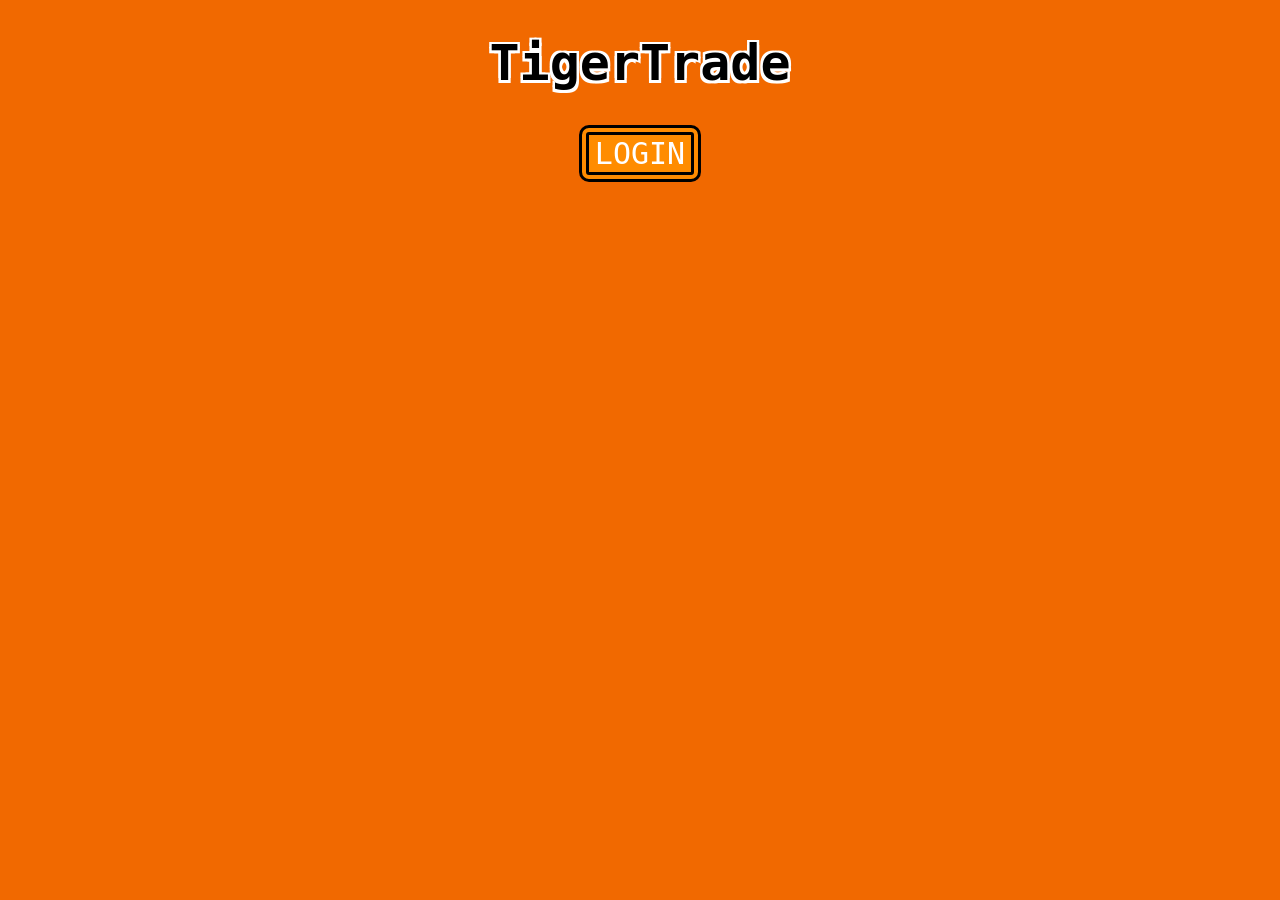
<file: index.html>
<!DOCTYPE html>
<html lang="en">
    <head>
        <style>
            h1{
                font-size: 50px;
                color: black;
                text-shadow:
                -2.5px -2.5px 0 #fff,
                2.5px -2.5px 0 #fff,
                -2.5px 2.5px 0 #fff,
                2.5px 2.5px 0 #fff;  
            }
        </style>
        <link rel="stylesheet" type="text/css" href="style.css">
        <title>TigerTrade</title>
        <h1>TigerTrade</h1>
    </head>
    <body>
        <style>
            button{
                border-style: double;
                background-color: darkorange;
                border-radius: 10px;
                border-width: 10px;
                font-family: monospace;
                font-size: 30px;
                color: white;
            }
        </style>
        <script>
            function login(){
                window.open('TTLogin.html','_self');
            }
        </script>
        <!--
        <br><br><br>
        <button>
            Transfer Dining Dollars
        </button>
        <button>
            Transfer Tiger Bucks
        </button>-->
        <button onclick="return login();">
            LOGIN
        </button>
    </body>
</html>
</file>
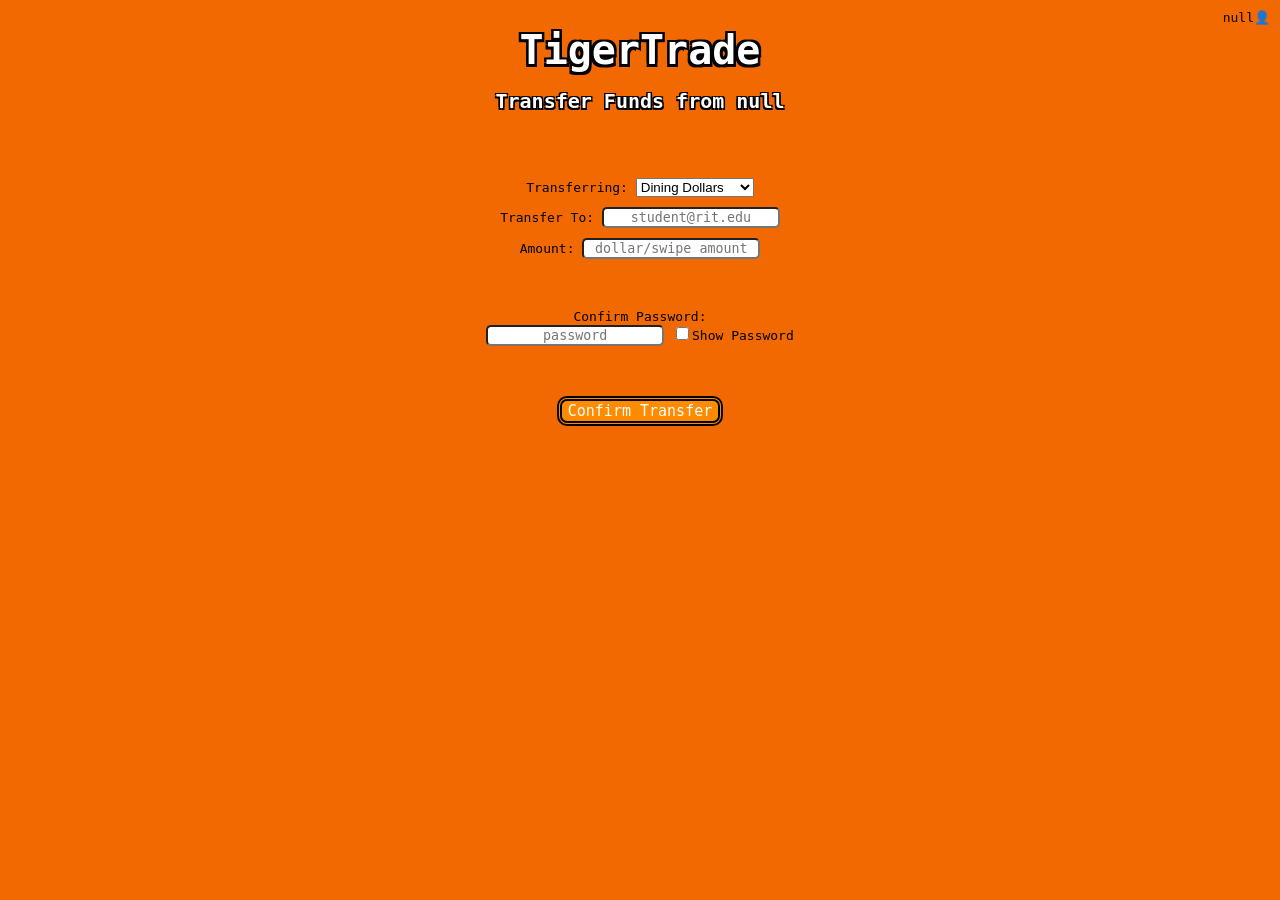
<file: TTHome.html>
<!DOCTYPE html>
<html lang="en">
    <meta content-type="text/html" charset="UTF-8">
    <head>
        <style>
            h1{
                font-size: 40px;
                color: white;
                text-shadow:
                -2.5px -2.5px 0 #000,
                2.5px -2.5px 0 #000,
                -2.5px 2.5px 0 #000,
                2.5px 2.5px 0 #000;  
                margin-bottom: 0px;
            }
            h2{
                font-size: 20px;
                color: white;
                text-shadow:
                -1.5px -1.5px 0 #000,
                1.5px -1.5px 0 #000,
                -1.5px 1.5px 0 #000,
                1.5px 1.5px 0 #000;  
                margin-bottom: 10px; 
            }
            .right-corner{
                position:fixed;
                top: 0;
                right: 0;
                padding: 10px;
            }
        </style>
        <script>
            function getUser(){
                return new URLSearchParams(window.location.search).get("username");
            }
            function setUser(){
                document.getElementById("user").innerHTML = getUser() + "&#x1F464";
            }
        </script>
        <link rel="stylesheet" type="text/css" href="style.css">
        <title>TigerTrade</title>
        <h1>TigerTrade</h1>
        <h2 id="h2">Transfer Funds</h2>
        <div class="right-corner" id="user"></div>
        <script>
            setUser();
            var h2 = document.getElementById("h2");
            h2.setHTMLUnsafe(h2.getHTML() + " from " + getUser());
        </script>
    </head>
    <body>
        <style>
            button{
                border-style: double;
                background-color: darkorange;
                border-radius: 10px;
                border-width:5px;
                font-family: monospace;
                font-size: 15px;
                color: white;
            }
            input{
                border-radius: 5px;
                font-family: monospace;
                text-align: center;
            }
        </style>
        <script>
            function showPassword(){
                var x = document.getElementById("password");
                if(x.type=="password"){
                    x.type = "text";
                }else{
                    x.type = "password";
                }
            }
            function Tiger() {
                return window.open('index.html','_self');
            }
        </script>
        <!--
        <br><br><br>
        <button>
            Transfer Dining Dollars
        </button>
        <button>
            Transfer Tiger Bucks
        </button>-->
        <br><br><br>
        <div class="space"></div>
        <text>Transferring: </text>
        <select name="cars" id="cars">
            <option value="tb">Dining Dollars</option>
            <option value="dd">Gracie's Swipes</ption>
            <option value="gs">Tiger Bucks</option>
        </select>
        <div class="space"></div>
        <text>Transfer To: </text>
        <input type="text" placeholder="student@rit.edu">
        <div class="space"></div>
        <text>Amount: </text>
        <input type="text" placeholder="dollar/swipe amount">
        <div class="gap"></div>
        <text>Confirm Password:</text>
        <br>
        <input type="password" placeholder="password" id="password">
        <input type="checkbox" onclick="showPassword();">Show Password
        <div class="gap"></div>
        <button onclick="return Tiger();">
            Confirm Transfer</button>
        
    </body>
</html>
</file>
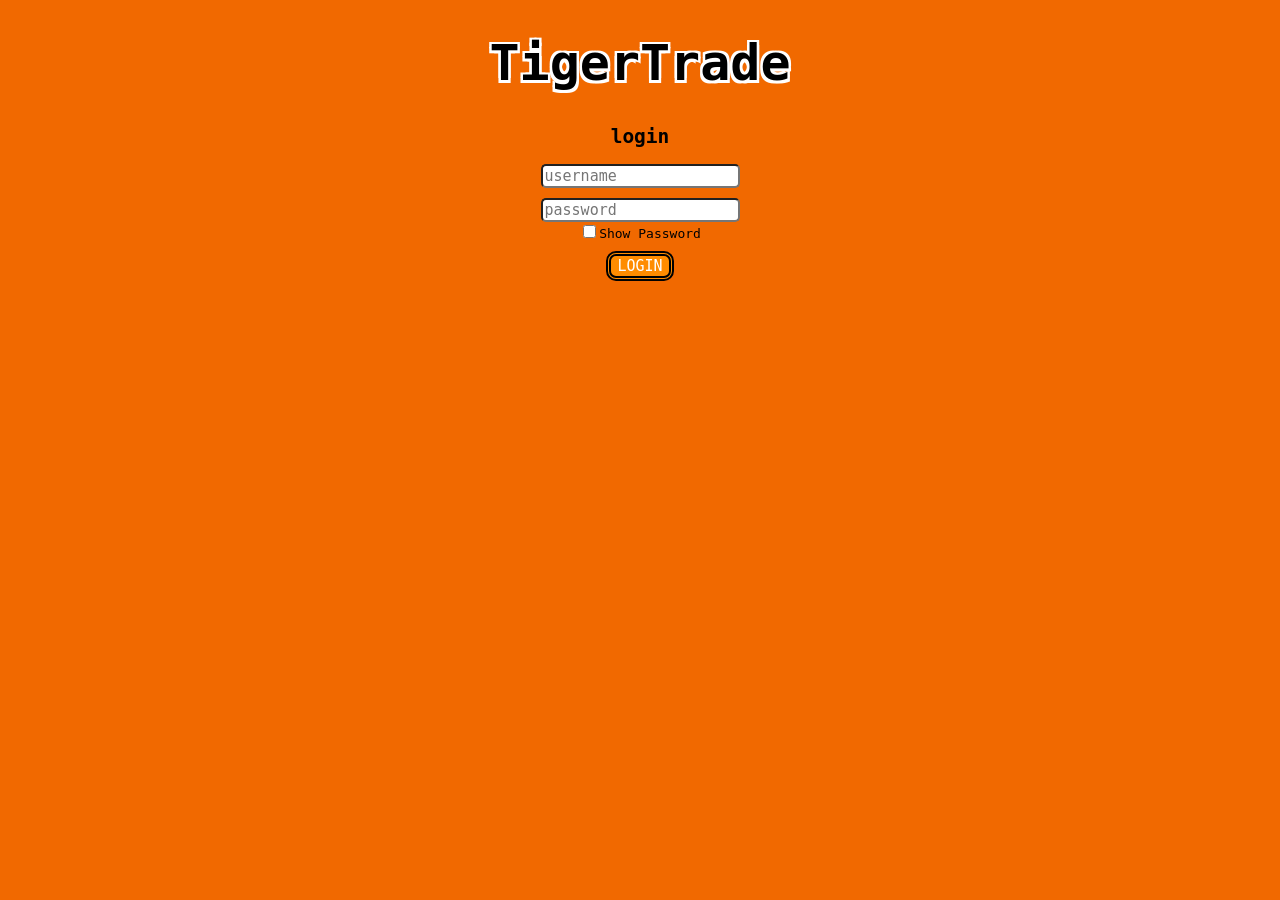
<file: TTLogin.html>
<!DOCTYPE html>
<html lang="en">
    <head>
        <style>
            h1{
                font-size: 50px;
                color: black;
                text-shadow:
                -2.5px -2.5px 0 #fff,
                2.5px -2.5px 0 #fff,
                -2.5px 2.5px 0 #fff,
                2.5px 2.5px 0 #fff;  
            }
        </style>
        <link rel="stylesheet" type="text/css" href="style.css">
        <title>duo security</title>
        <h1>TigerTrade</h1>
        <h2>login</h2>
    </head>
    <body>
        <style>
            button{
                border-style: double;
                background-color: darkorange;
                border-radius: 10px;
                border-width: 5px;
                font-family: monospace;
                font-size: 15px;
                color: white;
            }
            input{
                border-radius: 5px;
                font-family: monospace;
                font-size: 15px;
            }
        </style>
        <script>
            function showPassword() {
                var x = document.getElementById("password");
                if (x.type === "password") {
                    x.type = "text";
                } else {
                    x.type = "password";
                }
            }
            function checkTextField(field) {
                return field.value!="";
            }
            function homeScreen(){
                if(checkTextField(password) && checkTextField(username)){
                    window.open('TTHome.html?username='+document.getElementById("username").value,'_self');
                }
            }
        </script>
        <!--
        <br><br><br>
        <button>
            Transfer Dining Dollars
        </button>
        <button>
            Transfer Tiger Bucks
        </button>-->
        <input type="text" placeholder="username" id="username"></input>
        <div class="space"></div>
        <input type="password" placeholder="password" id="password"></input>
        <br>
        <input type="checkbox" onclick="showPassword()">Show Password
        <div class="space"></div>
        <button onclick="return homeScreen();">
            LOGIN
        </button>
    </body>
</html>
</file>
<file: style.css>
html,body{
    margin: 0;
    padding: 0;
    font-family: monospace;
    background-color: #f16900;
    text-align: center;
}

.space{
    margin-top: 10px;
}

.gap{
    margin-top: 50px;
}
</file>
